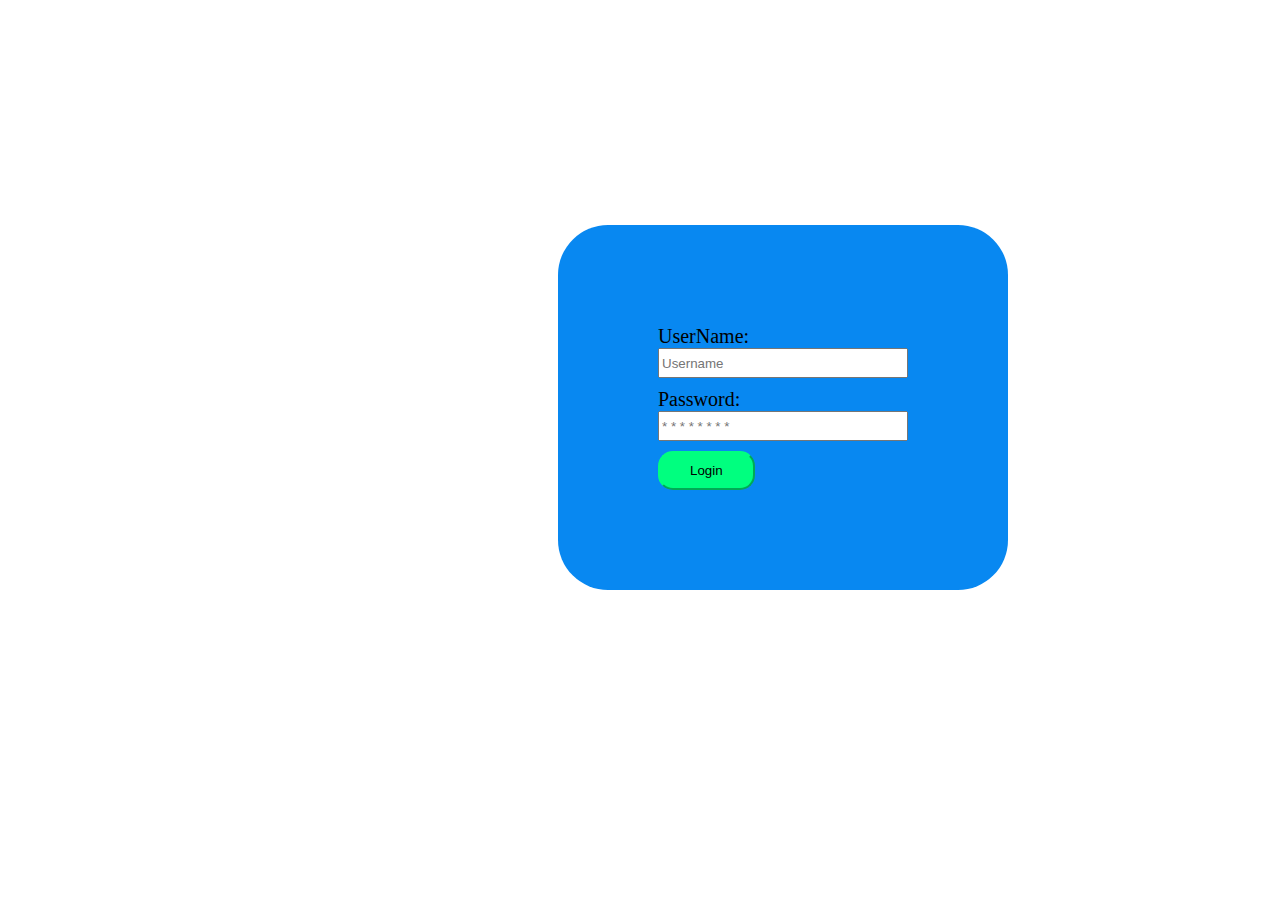
<file: Project 1/first.html>
<html>
    <head>
        <title>
            First webpage
        </title>
        <link rel="stylesheet" href="first.css">

    </head>

    <body>
       <form action="https://rapidapi.com/apidojo/api/shazam" method="post">
            <label for = "username">UserName:</label>
           <input type="text" name = "username" class='username' placeholder="Username" required=True> <br>
           <label for = "password">Password:</label>
           <input type = "password" class ='password' placeholder="* * * * * * * *" required=True> <br>
           <button type = "submit"> Login </button>
       </form>
    </body>
</html>
</file>
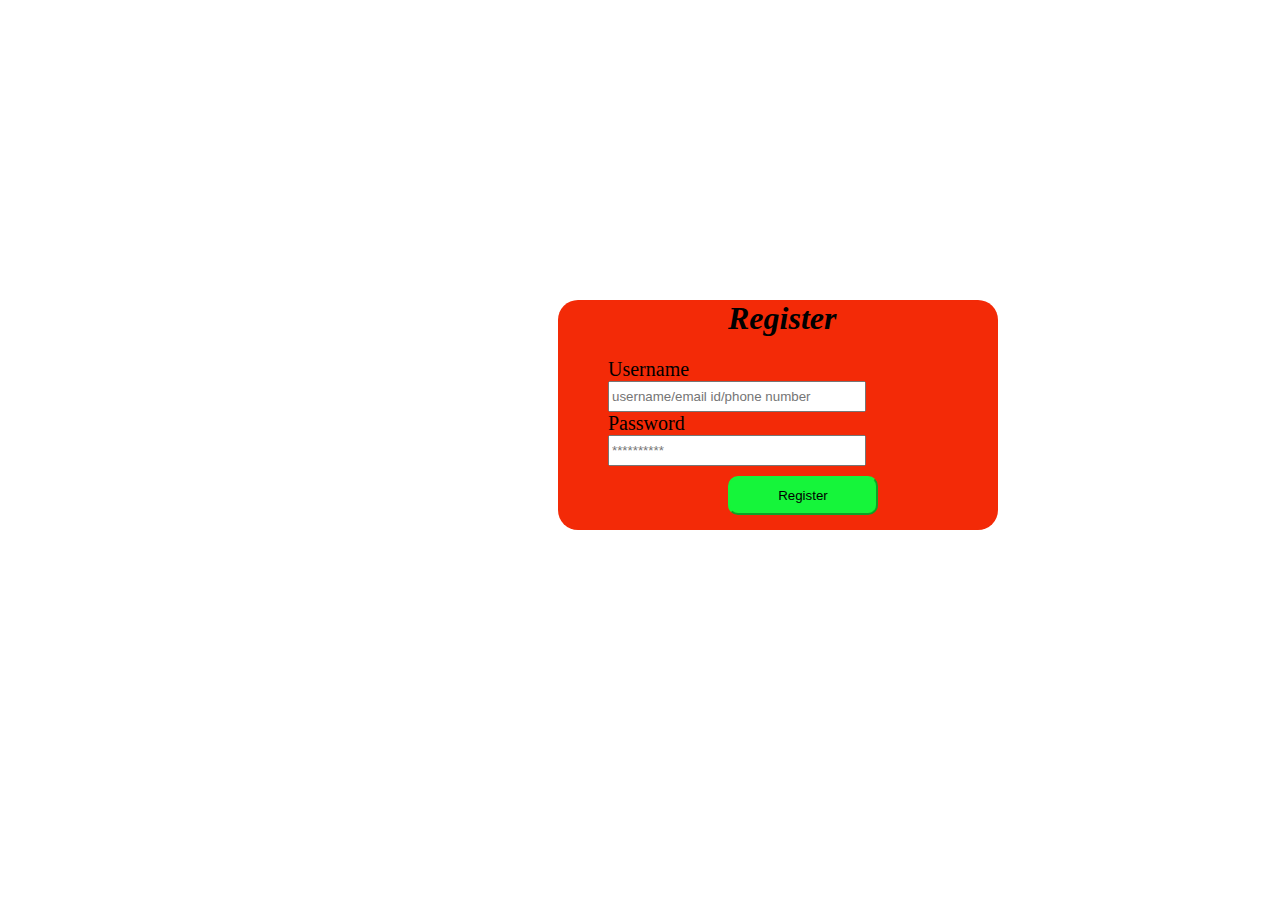
<file: Project 1/Register.html>
<!DOCTYPE html>
<html lang="en">
<head>
    <meta charset="UTF-8"> <!-- all webpages must use UTf-8 format-->
    <meta http-equiv="X-UA-Compatible" content="IE=edge"> <!-- To make sure that the code is compatible with microsoft edge-->
    <meta name="viewport" content="width=device-width, initial-scale=1.0"> <!-- This is to make sure that all size of devices have the same output-->
    <title>Register/Sign Up</title>
    <link rel="stylesheet" href="Register.css">
</head>
<body>
        <!-- meta or span -->
    <form action="" method="post">
        <h1> Register </h1>
        <label for = "username">Username</label> <br>
        <input type="text" placeholder="username/email id/phone number" name = "username"> <br>
        <label for = "password">Password</label> <br>
        <input name = "password" type = "password" placeholder="**********"> <br>
        <button type = 'submit'> Register </button>
    </form>
</body>
</html>
</file>
<file: Project 1/first.css>
form {
margin-top: 225px;
margin-left: 550px;
width: 250px;
padding: 100px;
background-color: rgb(8, 136, 241);
border-radius: 50px;
/* justify-content: center; */
}

form label{
    font-size: 20px;
}

form input{
    width: 250px;
    height: 30px;
}

.username {
    margin-bottom: 10px;
}

.password {
    margin-bottom: 10px;
}

form button{
    padding: 10px 30px;
    border-radius: 15px;
    background-color: springgreen;
    border-color: springgreen;
}
</file>
<file: Project 1/Register.css>
form{
    background-color: rgb(243, 42, 7);
    height: 200px;
    width: 400px;
    margin-top: 300px;
    margin-left: 550px;
    padding-bottom: 30px;
    padding-left: 40px;
    border-radius: 20px;
}

form h1{
margin-left: 130px;
font-style: italic;;
}

form label{
    font-size: 20px;
    margin-left: 10px;
}

form input{
    margin-left: 10px;
    width: 250px;
    height: 25px;
    
}

 form button{
    margin-left: 130px;
    margin-top: 10px;
    padding: 10px;
    background-color: rgb(21, 245, 58);
    border-color: rgb(21, 245, 58);
    width: 150px;
    border-radius: 10px;
}
</file>
